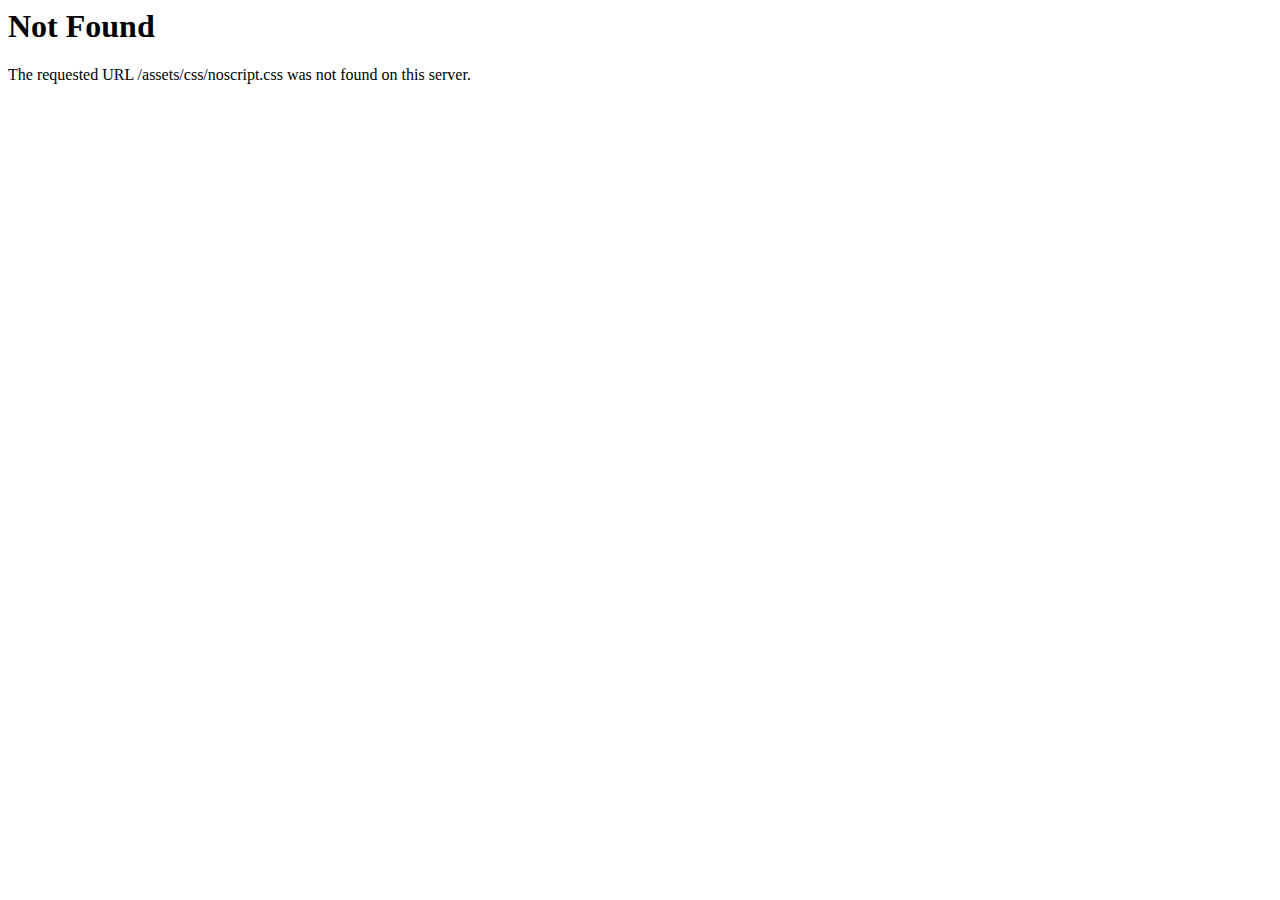
<file: farmarp.pl/assets/css/noscript.html>
<!DOCTYPE HTML PUBLIC "-//IETF//DTD HTML 2.0//EN">
<html><head>
<title>404 Not Found</title>
</head><body>
<h1>Not Found</h1>
<p>The requested URL /assets/css/noscript.css was not found on this server.</p>
</body></html>
</file>
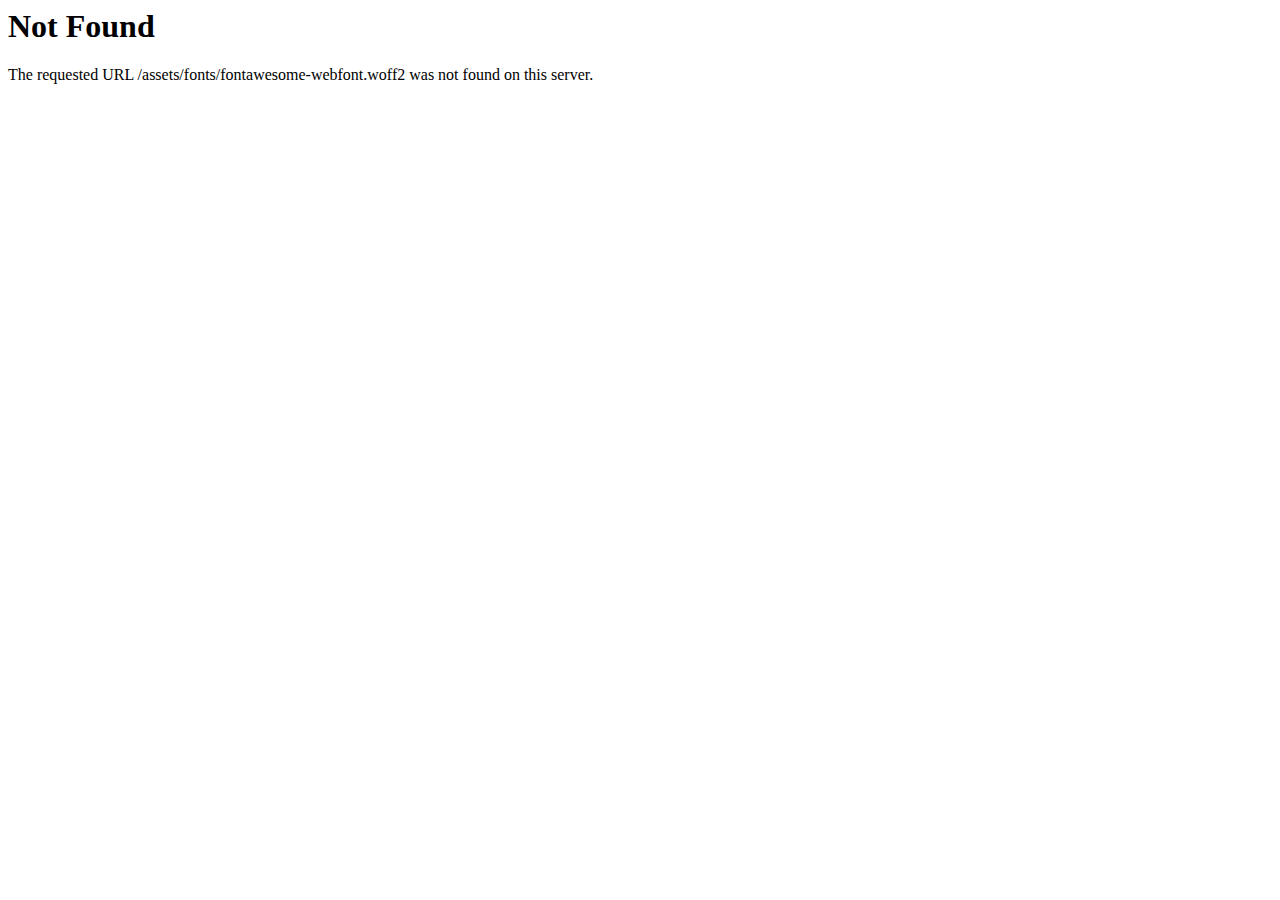
<file: farmarp.pl/assets/fonts/fontawesome-webfont3e6e-2.html>
<!DOCTYPE HTML PUBLIC "-//IETF//DTD HTML 2.0//EN">
<html><head>
<title>404 Not Found</title>
</head><body>
<h1>Not Found</h1>
<p>The requested URL /assets/fonts/fontawesome-webfont.woff2 was not found on this server.</p>
</body></html>
</file>
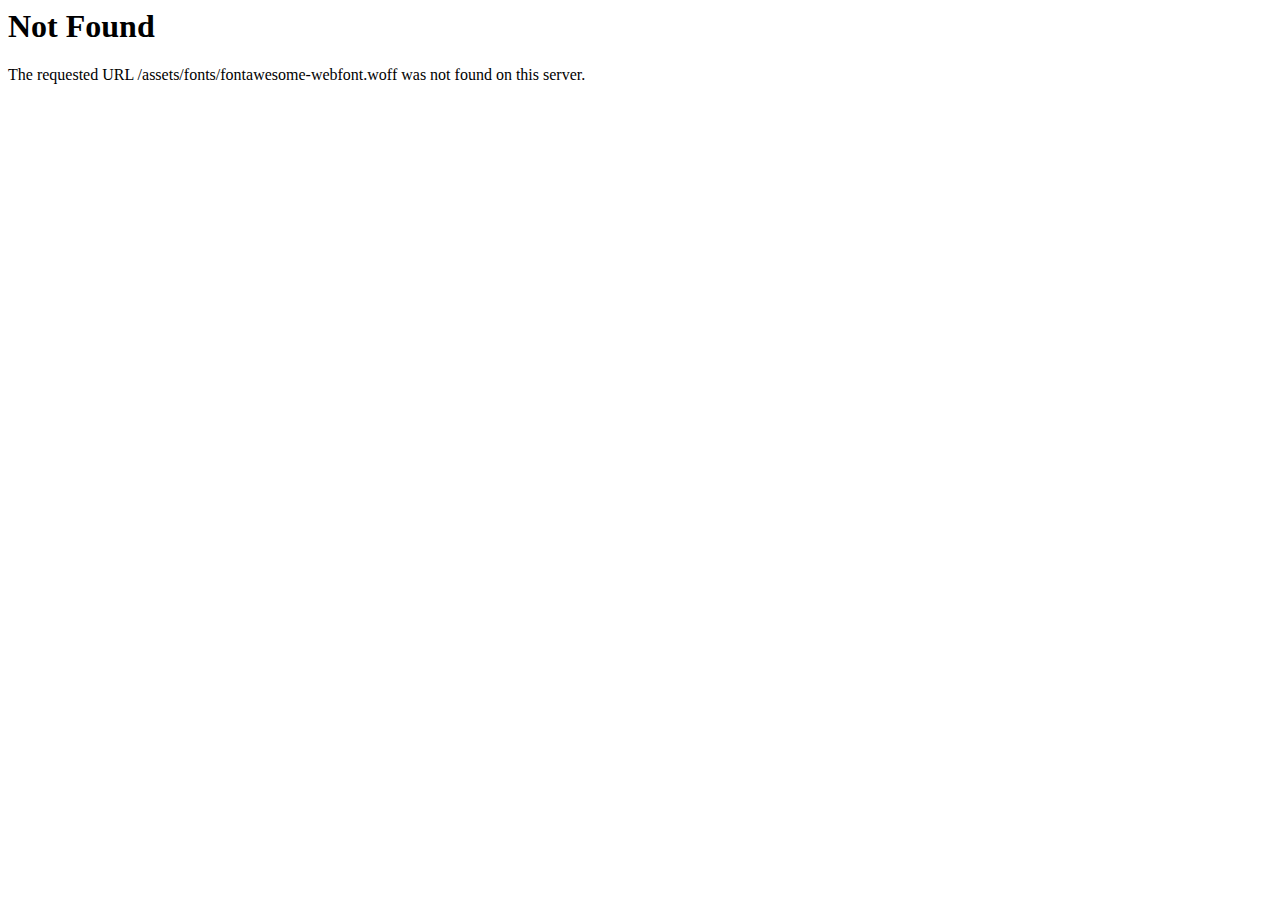
<file: farmarp.pl/assets/fonts/fontawesome-webfont3e6e-3.html>
<!DOCTYPE HTML PUBLIC "-//IETF//DTD HTML 2.0//EN">
<html><head>
<title>404 Not Found</title>
</head><body>
<h1>Not Found</h1>
<p>The requested URL /assets/fonts/fontawesome-webfont.woff was not found on this server.</p>
</body></html>
</file>
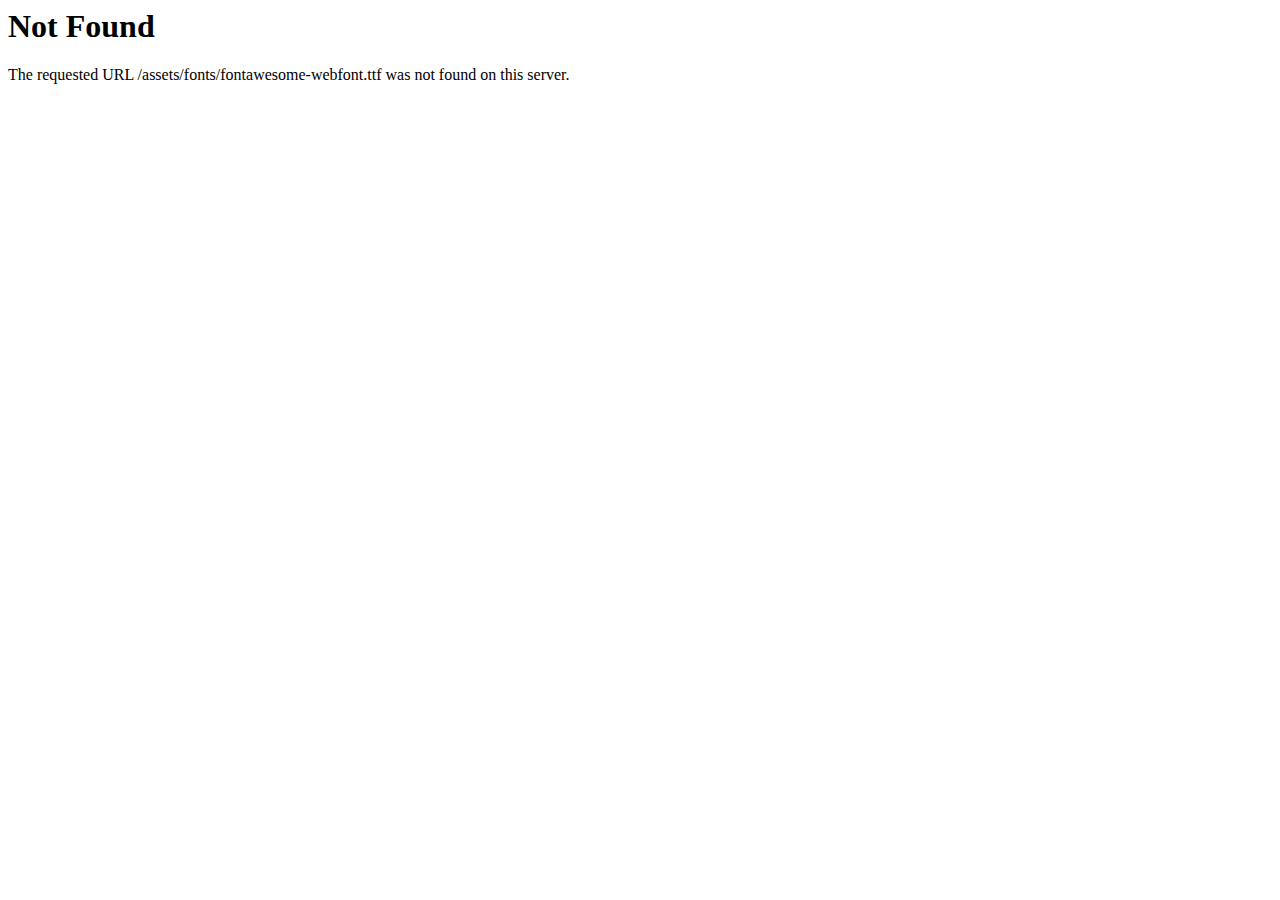
<file: farmarp.pl/assets/fonts/fontawesome-webfont3e6e-4.html>
<!DOCTYPE HTML PUBLIC "-//IETF//DTD HTML 2.0//EN">
<html><head>
<title>404 Not Found</title>
</head><body>
<h1>Not Found</h1>
<p>The requested URL /assets/fonts/fontawesome-webfont.ttf was not found on this server.</p>
</body></html>
</file>
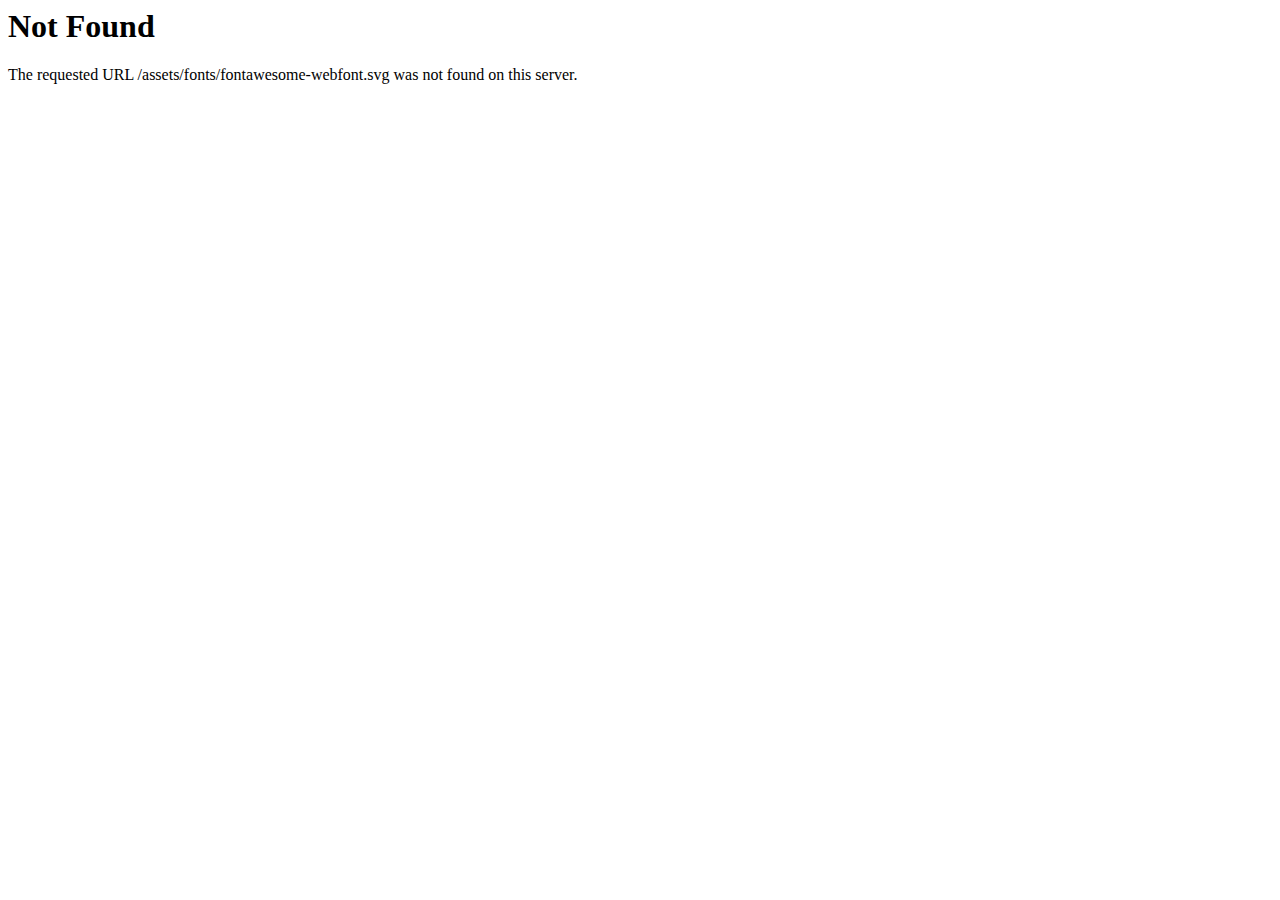
<file: farmarp.pl/assets/fonts/fontawesome-webfont3e6e-5.html>
<!DOCTYPE HTML PUBLIC "-//IETF//DTD HTML 2.0//EN">
<html><head>
<title>404 Not Found</title>
</head><body>
<h1>Not Found</h1>
<p>The requested URL /assets/fonts/fontawesome-webfont.svg was not found on this server.</p>
</body></html>
</file>
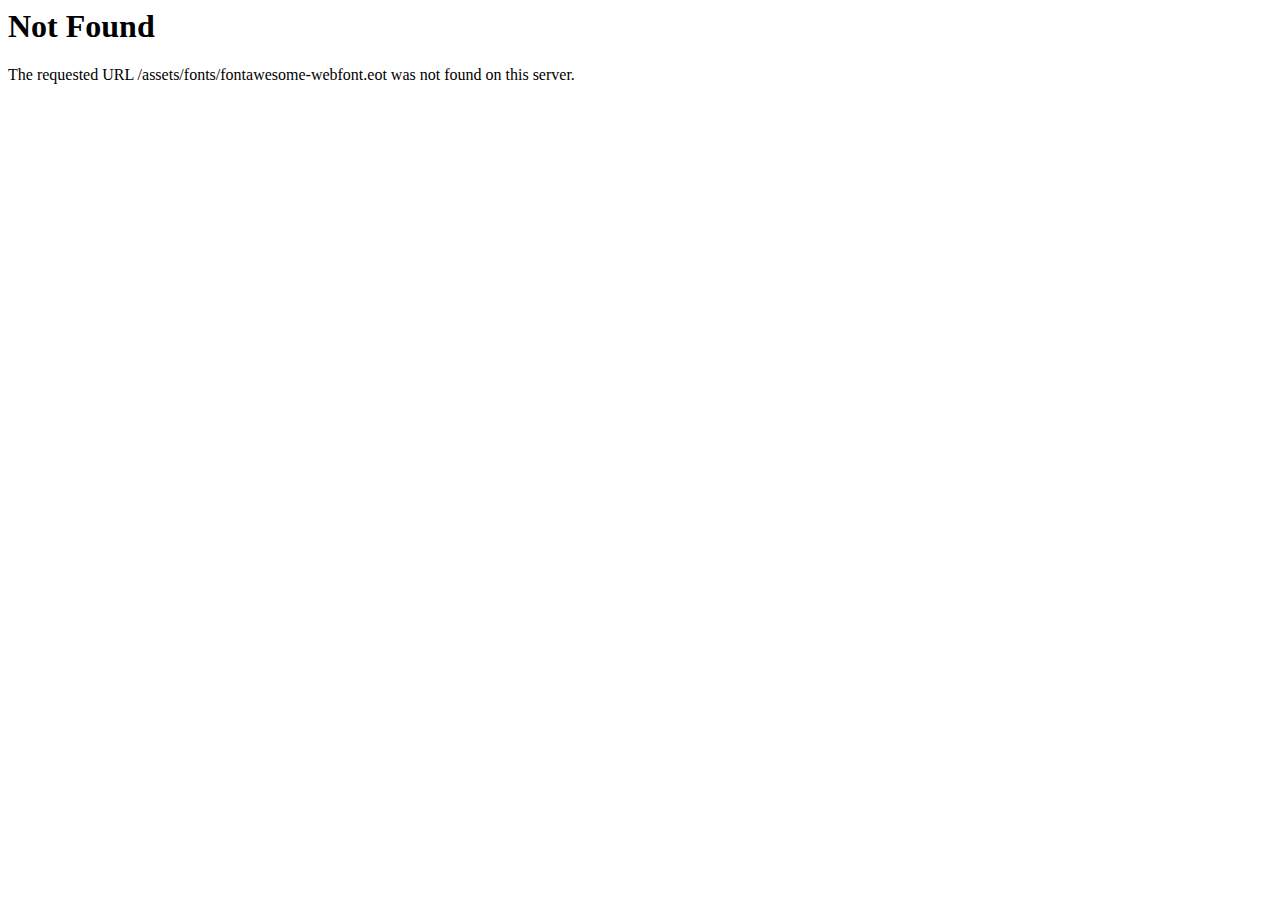
<file: farmarp.pl/assets/fonts/fontawesome-webfont3e6e.html>
<!DOCTYPE HTML PUBLIC "-//IETF//DTD HTML 2.0//EN">
<html><head>
<title>404 Not Found</title>
</head><body>
<h1>Not Found</h1>
<p>The requested URL /assets/fonts/fontawesome-webfont.eot was not found on this server.</p>
</body></html>
</file>
